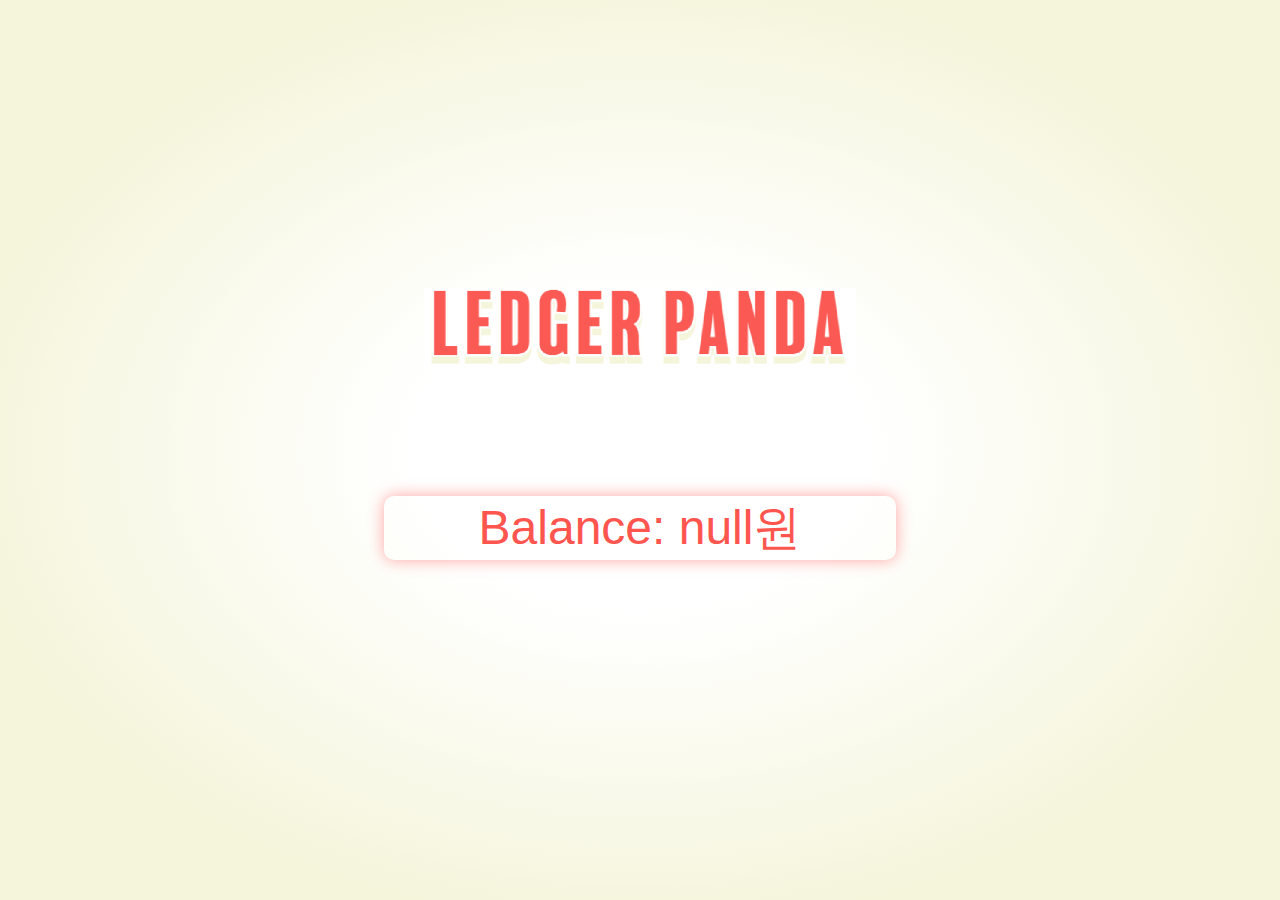
<file: MoneyManager/index.html>
<html lang="ko">
  <head>
    <meta charset="UTF-8" />
    <meta name="viewport" content="width=device-width, initial-scale=1.0" />
    <title>Ledger Panda</title>
    <link rel="stylesheet" href="./public/index.css" />
    <!-- https://utopian-gym-19b.notion.site/Ledger-Panda-9b02f32506964def8d554c2f27b3052d -->
  </head>
  <body>
    <div id="root">
      <div id="container">
        <div>
          <button id="Logo"><a href="./list/"><img src="./public/img/Home Logo.png" alt="Logo"></a></button>
          <div id="totoalAccount">계좌잔고</div>
        </div>
      </div>
    </div>
    <script src="./public/index.js"></script>
  </body>
</html>
</file>
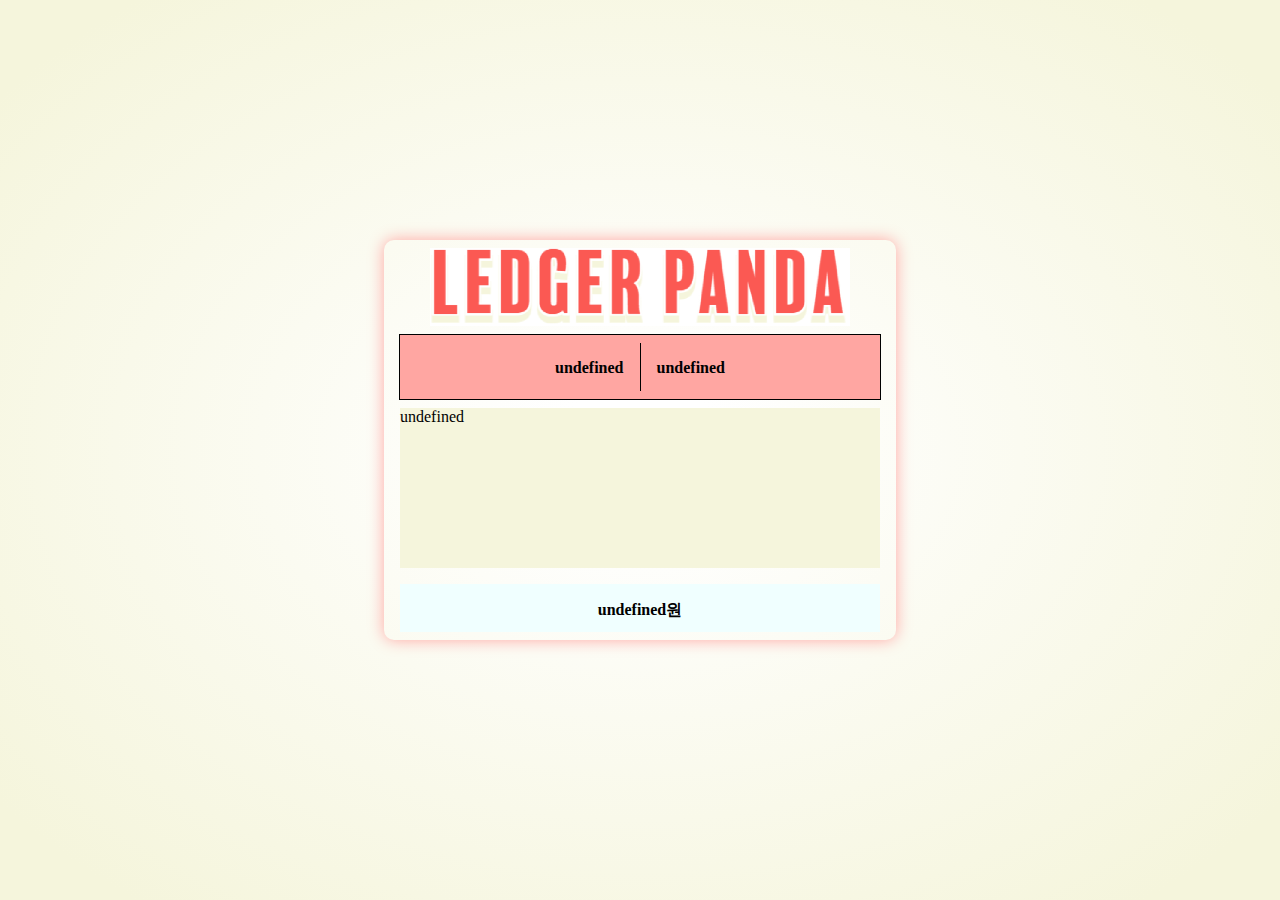
<file: MoneyManager/board/index.html>
<html lang="ko">
  <head>
    <meta charset="UTF-8" />
    <meta name="viewport" content="width=device-width, initial-scale=1.0" />
    <title>Document</title>
    <link rel="stylesheet" href="./public/index.css" />
  </head>
  <body>
    <div id="root">
      <div class="container">
        <div class="buttons">
          <a href="../">
            <img src="../public/img/Home Logo.png" alt="">
          </a>
        </div>

        <div id="itembox1">
          <div id="cat-title">카테고리</div>
          <div id="useway">사용처</div>
        </div>

        <div><div id="textarea">내용</div></div>

        <div id="income-expense">
          <div id="spends">spends</div>
        </div>
      </div>
    </div>
    <script src="./public/index.js"></script>
  </body>
</html>
</file>
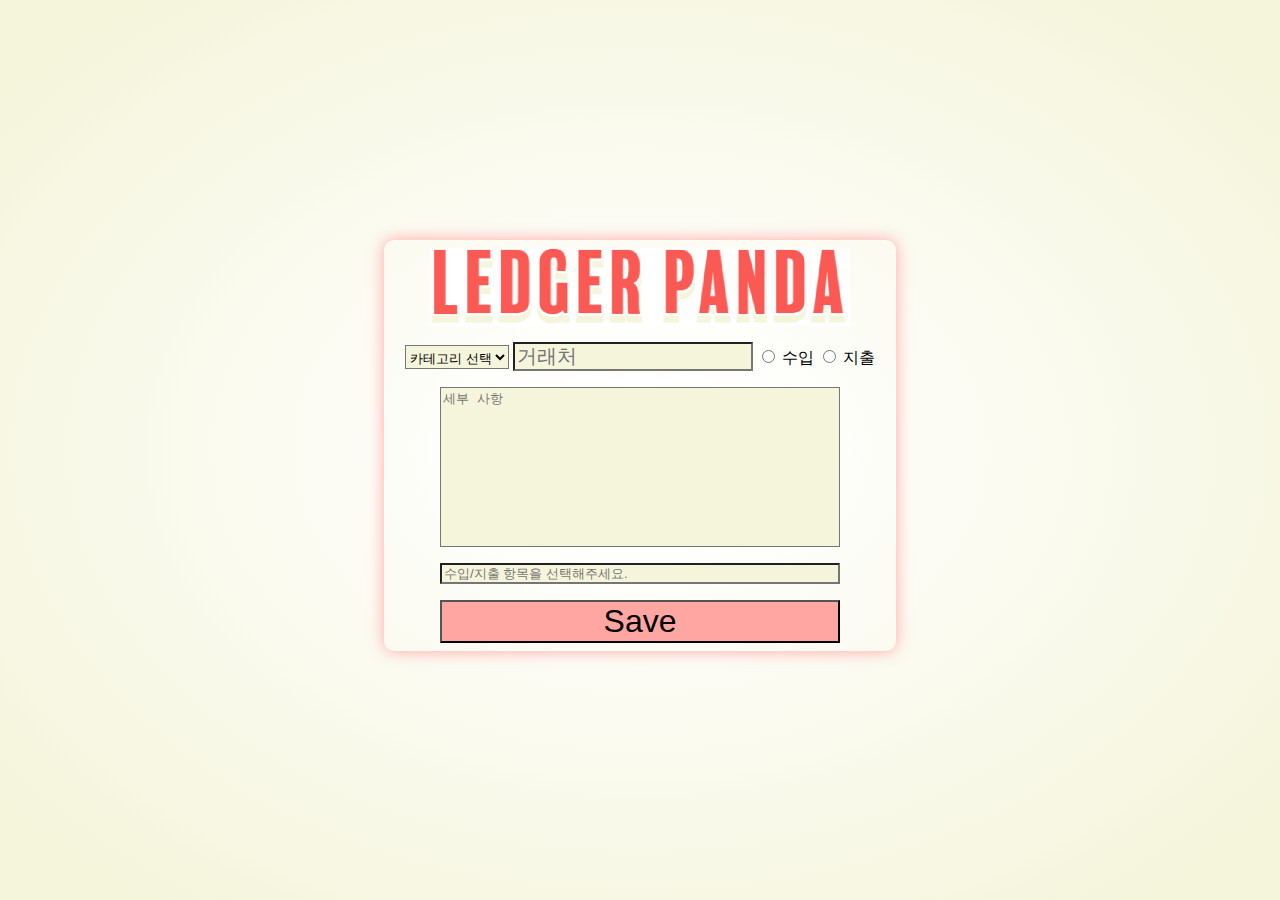
<file: MoneyManager/create/index.html>
<html lang="ko">
  <head>
    <meta charset="UTF-8" />
    <meta name="viewport" content="width=device-width, initial-scale=1.0" />
    <title>Create Board</title>
    <link rel="stylesheet" href="./public/index.css" />
  </head>
  <body>
    <div id="root">
      <div class="container">
        <div class="buttons">
          <a href="../list/">
            <img src="../public/img/Home Logo.png" alt="">
          </a>
        </div>

        <div class="primary">
          <select name="category" id="category">
            <option selected value="카테고리 없음">카테고리 선택</option>
            <option value="식비">식비</option>
            <option value="교통비">교통비</option>
            <option value="미용">미용</option>
            <option value="수도광열비">전기/가스</option>
            <option value="기타">기타</option>
          </select>

          <input type="text" id="title" placeholder="거래처" />

          <label
            ><input
              type="radio"
              name="spend"
              value="income"
              id="income"
              onclick="button1_click();"
            />
            수입</label
          >
          <label
            ><input
              type="radio"
              name="spend"
              value="expense"
              id="expense"
              onclick="button2_click();"
            />
            지출</label
          >
        </div>

        <div class="textarea">
          <textarea
            cols="50"
            rows="10"
            name="text"
            id="text"
            placeholder="세부 사항"
          ></textarea>
        </div>

        <div class="spend">
          <input type="number" id="spend" placeholder="수입/지출 항목을 선택해주세요."/>
        </div>

        <div class="buttons">
          <button id="save">Save</button>
        </div>
      </div>
    </div>
    <script src="./public/index.js"></script>
  </body>
</html>
</file>
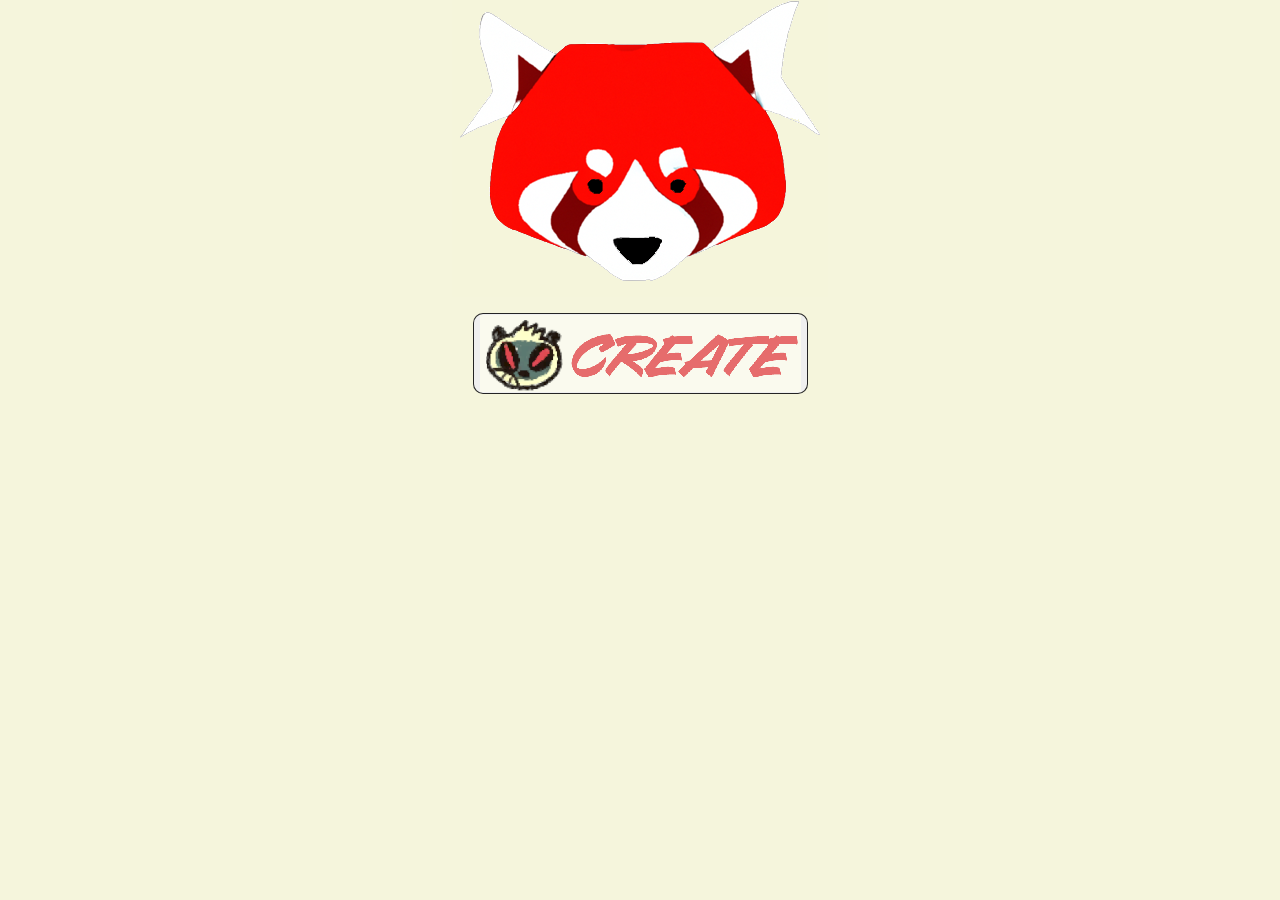
<file: MoneyManager/list/index.html>
<html lang="ko">
  <head>
    <meta charset="UTF-8" />
    <meta name="viewport" content="width=device-width, initial-scale=1.0" />
    <title>List</title>
    <link rel="stylesheet" href="./public/index.css" />
  </head>
  <body>
    <div id="root">
      <div id="container">
        <div><a href="../index.html"><img src="./public/img/KakaoTalk_20230728_091603207.png" alt="LOGO"></div>
        <div>
          <a href="../create/">
            <button style="text-decoration: none" id="create"> <img src="./public/img/KakaoTalk_20230728_130503572.png" alt="Create"></button>
          </a>
        </div>
        <div id="list"></div>
      </div>
    </div>
    <script src="./public/index.js"></script>
  </body>
</html>
</file>
<file: MoneyManager/public/index.css>
html {
  background: radial-gradient(white 25%, beige 75%);
}


#container {
    text-align: center;
    display: flex;
    flex-direction: column;
    margin-top: 8rem;
  }
  
  #Logo {
    background-color: white;
    text-align: center;
    margin: auto;
    margin-top: 10rem;
    /* max-width: 300px; */
    cursor: pointer;
    border:none;
  }
  
  #totoalAccount {
    /* background-color: white; */
    box-shadow: 0 0 1rem #ffa6a2;
    border-radius: 10px;
    width: 32rem;
    margin: auto;
    margin-top: 8rem;
    text-align: center;
    font-size: 3rem;
    font-family:'Gill Sans', 'Gill Sans MT', Calibri, 'Trebuchet MS', sans-serif;
    color: #ff554f;
    /* max-width: 300px;
    min-height: 300px; */
  }
</file>
<file: MoneyManager/board/public/index.css>
html {
  background: radial-gradient(white 10%, beige 90%);
}

/* 전체를 감싸는 컨테이너 */
.container div {
  margin: 0.5rem 0;
}

.container {
  margin:auto;
  margin-top: 15rem;
  text-align: center;
  display: flex;
  flex-direction: column;
  box-shadow: 0 0 1rem #ffa6a2;
  border-radius: 10px;
  width: 32rem;

}

/* 카테고리, 사용처 아이템박스 */
#itembox1 {
  display: flex;
  justify-content: center;
  margin: auto;
  background-color: #ffa6a2;
  width: 30rem;
  border: 1px solid black;
  font-weight: 900;
}

#itembox1 div:first-child {
  border-right: 1px solid black;
}

#textarea {
  margin: auto;
  /* display: flex; */
  width: 30rem;
  height: 10rem;
  background-color: beige;
  text-align: left;
}

#cat-title {
  padding: 1rem;
  /* background-color: beige; */
  height: 1rem;
}

#useway {
  /* flex: 1; */
  padding: 1rem;
  /* background-color: beige; */
  height: 1rem;
}

#home {
  background-color: khaki;
}

#income-expense {
  display: flex;
  margin: auto;
}

#spends {
  padding: 1rem;
  height: 1rem;
  width:28rem;
  font-weight: 900;
  background-color: azure;
}
</file>
<file: MoneyManager/create/public/index.css>
html {
  background: radial-gradient(white 10%, beige 90%);
}

.container div {
  margin: .5rem 0;
}

.container {
  margin:auto;
  margin-top: 15rem;
  text-align: center;
  display:flex;
  flex-direction: column;
  /* border: 2px solid #ffb6a2; */
  box-shadow: 0 0 1rem #ffa6a2;
  border-radius: 10px;
  width: 32rem;
  /* background: linear-gradient(to bottom, white, beige); */
}

/* .cat-title select {
  width:7.5%
}

.cat-title input {
  width:20%
} */

#category {
  background-color: beige;
  height: 1.5rem;
  padding-top: 0.25rem;
}

#title {
  background-color: beige;
  font-size: 1.25rem;
  width: 15rem;
}

textarea {
  min-height: 10rem;
  width: 25rem;
  resize: none;
  background-color: beige;
}

#save {
  font-size: 2rem;
  width: 25rem;
}

#save {
  background-color: #ffa6a2
}

#spend {
  background-color: beige;
  width: 25rem;
}
</file>
<file: MoneyManager/list/public/index.css>
* {
  box-sizing: border-box;
}

html, body {
  margin:0;
  padding:0;
  background-color: beige  
}

#container {
  text-align: center;
  /* position:relative; */
  display: flex;
  flex-flow:column wrap;
  /* border: 1px solid black; */
}

/* #container div {
  border:1px solid black;
} */

a {
  text-decoration: none;
  font-weight: bolder;
  color: black;
}

#list {
  margin: auto;
}

.item {
  display: flex;
  flex-flow: row wrap;
  margin: 2rem;
  background: radial-gradient(rgba(255, 220, 204, 0), beige);
  border-radius: 10px;
  border: 1px solid rgba(0,0,0,0.5);
  /* border: 1px solid black; */
}

.item div {
  padding: 1rem;
  font-size: 1.5rem;
  border-radius: 10px;
}

.item > div:first-child {
  /* border-right: 1px dashed rgba(0,0,0,0.5); */
  border-radius: 0;
}

.item div div {
  display: flex;
  flex-flow: row wrap;
}

.item div div div {
  border: 1px solid rgba(0,0,0,0.5);
}

.numbers {
  border: 1px dashed rgba(0,0,0,0.5);
}

/* .date {
  background-color: beige;
}

.categories {
  background-color: beige;
}

.title {
  background-color: beige;
} */

#create {
  /* background: linear-gradient(45deg, thistle, beige, azure); */
  font-size: 3rem;
  color:rgba(0,0,0,0.85);
  border-radius: 10px;
  margin-top: 1rem;
  border: 1px solid rgba(0,0,0,0.85);
  /* margin-left: 25rem;
  position: fixed; */
}
</file>
